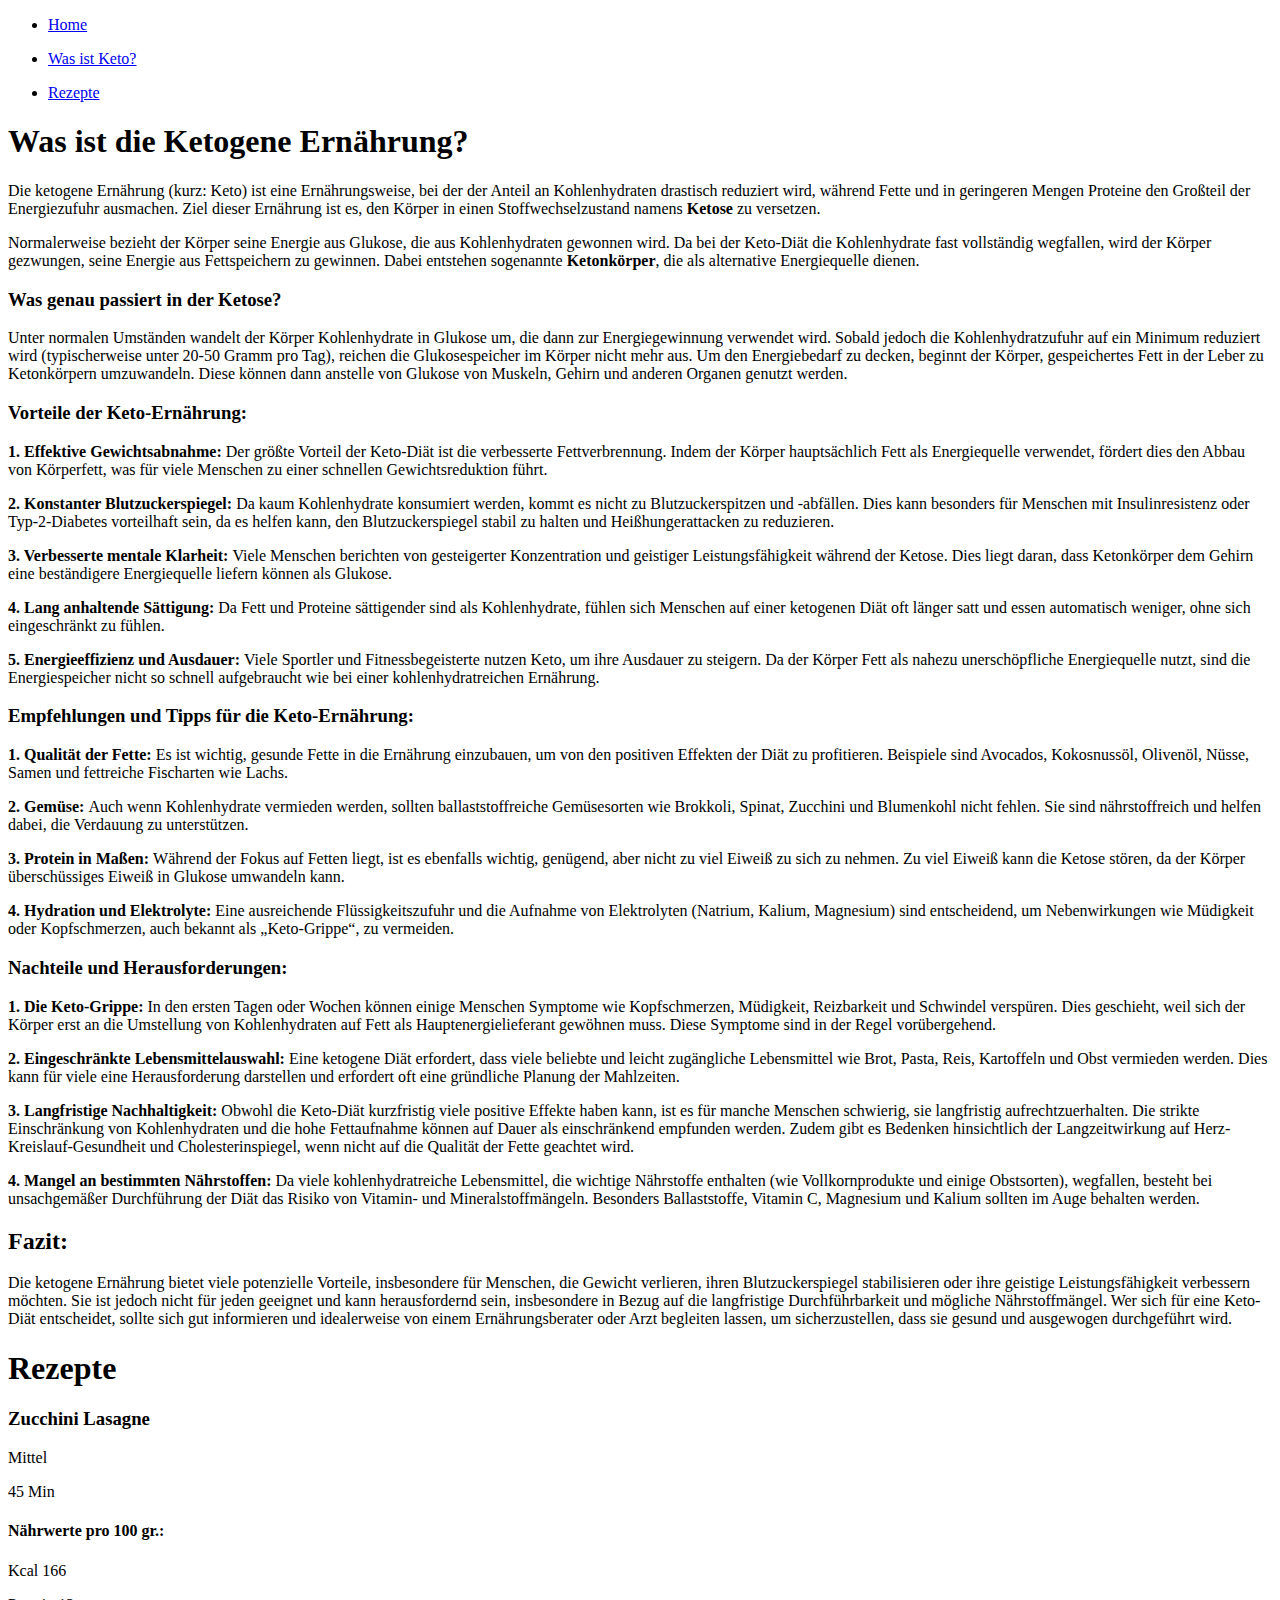
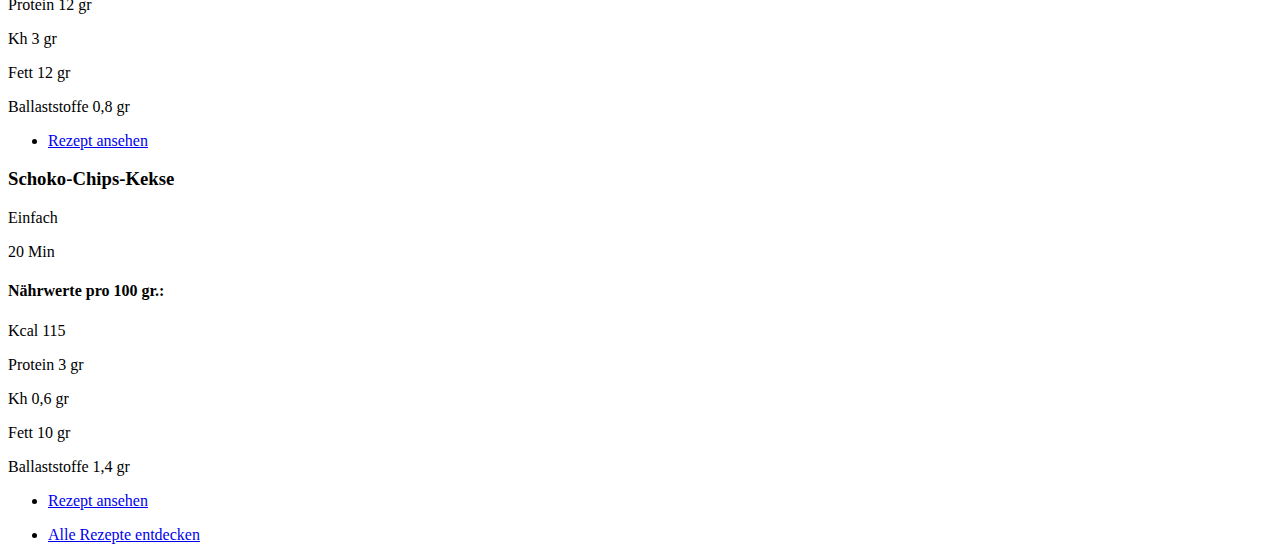
<file: Was ist Keto.html>
<!DOCTYPE html>
<html lang="de">
<head>
    <meta charset="UTF-8">
    <meta name="viewport" content="width=device-width, initial-scale=1.0">
    <title>Ernährungsblog - Erklärung, was ist Keto? </title>
</head>
<body>
    <header>
        <nav></nav>
            <ul>
               <li><a href="index.html">Home</a></li>
           </ul>
       </nav>

       <nav>
        <ul>
           <li><a href="was ist keto.html">Was ist Keto?</a></li>
       </ul>
   </nav>

       <nav>
        <ul>
           <li><a href="rezepte.html">Rezepte</a></li>
       </ul>
   </nav>
    </header>
    <main>
        <h1>Was ist die Ketogene Ernährung?</h1>
        <p>Die ketogene Ernährung (kurz: Keto) ist eine Ernährungsweise, bei der der Anteil an Kohlenhydraten drastisch reduziert wird, während Fette und in geringeren Mengen Proteine den Großteil der Energiezufuhr ausmachen. Ziel dieser Ernährung ist es, den Körper in einen Stoffwechselzustand namens <b>Ketose</b> zu versetzen. </p>
        <p>Normalerweise bezieht der Körper seine Energie aus Glukose, die aus Kohlenhydraten gewonnen wird. Da bei der Keto-Diät die Kohlenhydrate fast vollständig wegfallen, wird der Körper gezwungen, seine Energie aus Fettspeichern zu gewinnen. Dabei entstehen sogenannte <b>Ketonkörper</b>, die als alternative Energiequelle dienen.</p>
        <h3>Was genau passiert in der Ketose?</h3>
        <p>Unter normalen Umständen wandelt der Körper Kohlenhydrate in Glukose um, die dann zur Energiegewinnung verwendet wird. Sobald jedoch die Kohlenhydratzufuhr auf ein Minimum reduziert wird (typischerweise unter 20-50 Gramm pro Tag), reichen die Glukosespeicher im Körper nicht mehr aus. Um den Energiebedarf zu decken, beginnt der Körper, gespeichertes Fett in der Leber zu Ketonkörpern umzuwandeln. Diese können dann anstelle von Glukose von Muskeln, Gehirn und anderen Organen genutzt werden.</p>
        <h3>Vorteile der Keto-Ernährung:</h3>
        <p><b>1.	Effektive Gewichtsabnahme:</b> Der größte Vorteil der Keto-Diät ist die verbesserte Fettverbrennung. Indem der Körper hauptsächlich Fett als Energiequelle verwendet, fördert dies den Abbau von Körperfett, was für viele Menschen zu einer schnellen Gewichtsreduktion führt.</p>
        <p><b>2.	Konstanter Blutzuckerspiegel: </b>Da kaum Kohlenhydrate konsumiert werden, kommt es nicht zu Blutzuckerspitzen und -abfällen. Dies kann besonders für Menschen mit Insulinresistenz oder Typ-2-Diabetes vorteilhaft sein, da es helfen kann, den Blutzuckerspiegel stabil zu halten und Heißhungerattacken zu reduzieren.</p>
        <p><b>3.	Verbesserte mentale Klarheit: </b>Viele Menschen berichten von gesteigerter Konzentration und geistiger Leistungsfähigkeit während der Ketose. Dies liegt daran, dass Ketonkörper dem Gehirn eine beständigere Energiequelle liefern können als Glukose.</p>
        <p><b>4.	Lang anhaltende Sättigung: </b>Da Fett und Proteine sättigender sind als Kohlenhydrate, fühlen sich Menschen auf einer ketogenen Diät oft länger satt und essen automatisch weniger, ohne sich eingeschränkt zu fühlen.</p>
        <p><b>5.	Energieeffizienz und Ausdauer: </b>Viele Sportler und Fitnessbegeisterte nutzen Keto, um ihre Ausdauer zu steigern. Da der Körper Fett als nahezu unerschöpfliche Energiequelle nutzt, sind die Energiespeicher nicht so schnell aufgebraucht wie bei einer kohlenhydratreichen Ernährung.</p>
        <h3>Empfehlungen und Tipps für die Keto-Ernährung:</h3>
        <p><b>1.	Qualität der Fette: </b>Es ist wichtig, gesunde Fette in die Ernährung einzubauen, um von den positiven Effekten der Diät zu profitieren. Beispiele sind Avocados, Kokosnussöl, Olivenöl, Nüsse, Samen und fettreiche Fischarten wie Lachs.</p>
        <p><b>2.	Gemüse: </b>Auch wenn Kohlenhydrate vermieden werden, sollten ballaststoffreiche Gemüsesorten wie Brokkoli, Spinat, Zucchini und Blumenkohl nicht fehlen. Sie sind nährstoffreich und helfen dabei, die Verdauung zu unterstützen.</p>
        <p><b>3.	Protein in Maßen: </b>Während der Fokus auf Fetten liegt, ist es ebenfalls wichtig, genügend, aber nicht zu viel Eiweiß zu sich zu nehmen. Zu viel Eiweiß kann die Ketose stören, da der Körper überschüssiges Eiweiß in Glukose umwandeln kann.</p>
        <p><b>4.	Hydration und Elektrolyte: </b>Eine ausreichende Flüssigkeitszufuhr und die Aufnahme von Elektrolyten (Natrium, Kalium, Magnesium) sind entscheidend, um Nebenwirkungen wie Müdigkeit oder Kopfschmerzen, auch bekannt als „Keto-Grippe“, zu vermeiden.</p>
        <h3>Nachteile und Herausforderungen:</h3>
        <p><b>1.	Die Keto-Grippe: </b>In den ersten Tagen oder Wochen können einige Menschen Symptome wie Kopfschmerzen, Müdigkeit, Reizbarkeit und Schwindel verspüren. Dies geschieht, weil sich der Körper erst an die Umstellung von Kohlenhydraten auf Fett als Hauptenergielieferant gewöhnen muss. Diese Symptome sind in der Regel vorübergehend.</p>
        <p><b>2.	Eingeschränkte Lebensmittelauswahl: </b>Eine ketogene Diät erfordert, dass viele beliebte und leicht zugängliche Lebensmittel wie Brot, Pasta, Reis, Kartoffeln und Obst vermieden werden. Dies kann für viele eine Herausforderung darstellen und erfordert oft eine gründliche Planung der Mahlzeiten.</p>
        <p><b>3.	Langfristige Nachhaltigkeit: </b>Obwohl die Keto-Diät kurzfristig viele positive Effekte haben kann, ist es für manche Menschen schwierig, sie langfristig aufrechtzuerhalten. Die strikte Einschränkung von Kohlenhydraten und die hohe Fettaufnahme können auf Dauer als einschränkend empfunden werden. Zudem gibt es Bedenken hinsichtlich der Langzeitwirkung auf Herz-Kreislauf-Gesundheit und Cholesterinspiegel, wenn nicht auf die Qualität der Fette geachtet wird.</p>
        <p><b>4.	Mangel an bestimmten Nährstoffen: </b>Da viele kohlenhydratreiche Lebensmittel, die wichtige Nährstoffe enthalten (wie Vollkornprodukte und einige Obstsorten), wegfallen, besteht bei unsachgemäßer Durchführung der Diät das Risiko von Vitamin- und Mineralstoffmängeln. Besonders Ballaststoffe, Vitamin C, Magnesium und Kalium sollten im Auge behalten werden.</p>
        <h2>Fazit:</h2>
        <p>Die ketogene Ernährung bietet viele potenzielle Vorteile, insbesondere für Menschen, die Gewicht verlieren, ihren Blutzuckerspiegel stabilisieren oder ihre geistige Leistungsfähigkeit verbessern möchten. Sie ist jedoch nicht für jeden geeignet und kann herausfordernd sein, insbesondere in Bezug auf die langfristige Durchführbarkeit und mögliche Nährstoffmängel. Wer sich für eine Keto-Diät entscheidet, sollte sich gut informieren und idealerweise von einem Ernährungsberater oder Arzt begleiten lassen, um sicherzustellen, dass sie gesund und ausgewogen durchgeführt wird.</p>

        <section>
            <h1>Rezepte</h1>

            <h3>Zucchini Lasagne</h3>
            <p>Mittel</p>
            <p>45 Min</p>
            <h4>Nährwerte pro 100 gr.:</h4>
            <p>Kcal 166</p>
            <p>Protein 12 gr</p>
            <p>Kh 3 gr</p>
            <p>Fett 12 gr</p>
            <p>Ballaststoffe 0,8 gr</p>
            <ul>
                <li><a href="zucchini lasagne.html">Rezept ansehen</a></li>
            </ul>            
                
           
            <h3>Schoko-Chips-Kekse</h3>
            <p>Einfach</p>
            <p>20 Min</p>
            <h4>Nährwerte pro 100 gr.:</h4>
            <p>Kcal 115</p>
            <p>Protein 3 gr</p>
            <p>Kh 0,6 gr</p>
            <p>Fett 10 gr</p>
            <p>Ballaststoffe 1,4 gr</p>
            <ul>
                <li><a href="schokokekse.html">Rezept ansehen</a></li>
            </ul> 
            
            <ul>
                <li><a href="Rezepte.html">Alle Rezepte entdecken</a></li>
            </ul>
        </section>



    </main>
</body>

</html>
</file>
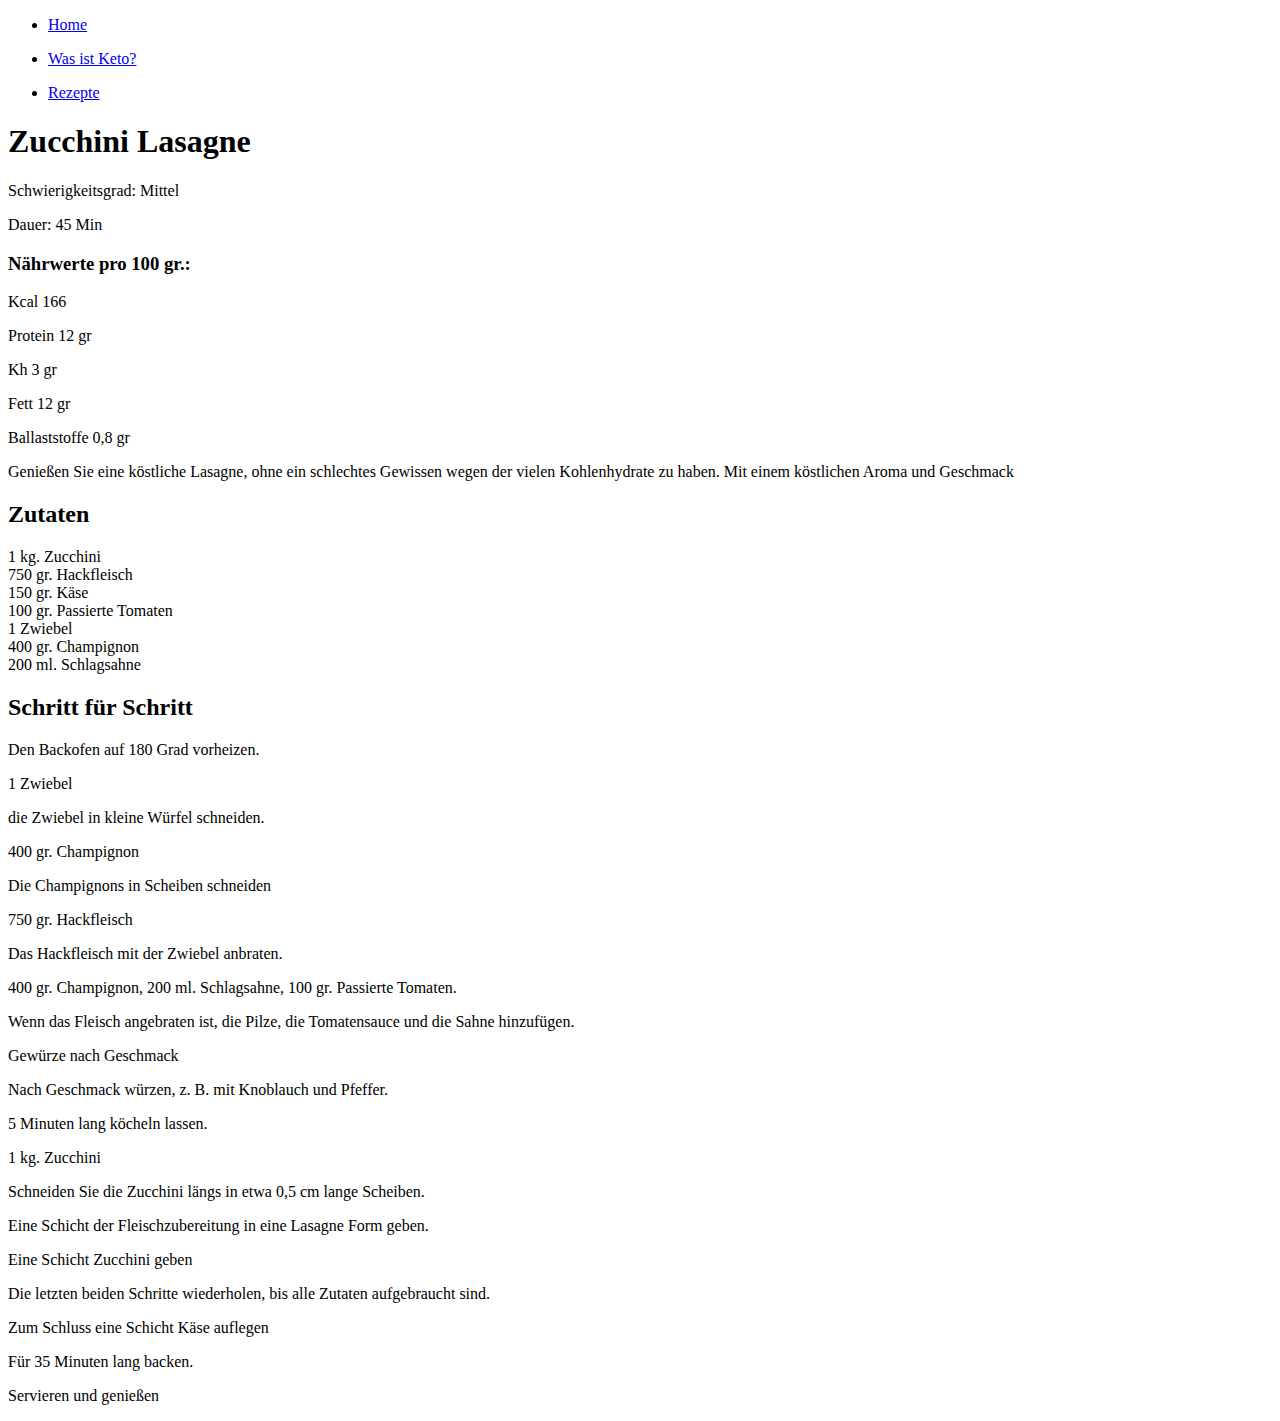
<file: zucchini lasagne.html>
<!DOCTYPE html>
<html lang="de">
<head>
    <meta charset="UTF-8">
    <meta name="viewport" content="width=device-width, initial-scale=1.0">
    <title>Ernährungsblog - Zucchini Lasagne-Rezept </title>
</head>
<body>
    <header>
        <nav></nav>
            <ul>
               <li><a href="index.html">Home</a></li>
           </ul>
       </nav>

       <nav>
        <ul>
           <li><a href="was ist keto.html">Was ist Keto?</a></li>
       </ul>
   </nav>

       <nav>
        <ul>
           <li><a href="rezepte.html">Rezepte</a></li>
       </ul>
   </nav>
    </header>
    <main>

        <h1>Zucchini Lasagne</h1>
        <p>Schwierigkeitsgrad: Mittel</p>
        <p>Dauer: 45 Min</p>
        <h3>Nährwerte pro 100 gr.:</h3>
        <p>Kcal 166</p>
        <p>Protein 12 gr</p>
        <p>Kh 3 gr</p>
        <p>Fett 12 gr</p>
        <p>Ballaststoffe 0,8 gr</p>

        <p>Genießen Sie eine köstliche Lasagne, ohne ein schlechtes Gewissen wegen der vielen Kohlenhydrate zu haben. Mit einem köstlichen Aroma und Geschmack</p>
        
        <h2>Zutaten</h2>
        <li>1 kg. Zucchini</li>
        <li>750 gr. Hackfleisch</li>
        <li>150 gr. Käse</li>
        <li>100 gr. Passierte Tomaten</li>
        <li>1 Zwiebel</li>
        <li>400 gr. Champignon</li>
        <li>200 ml. Schlagsahne</li>

        <h2>Schritt für Schritt</h2>

        <p>Den Backofen auf 180 Grad vorheizen.</p>
        <p>1 Zwiebel</p>
        <p>die Zwiebel in kleine Würfel schneiden.</p>
        <p>400 gr. Champignon</p>
        <p>Die Champignons in Scheiben schneiden</p>
        <p>750 gr. Hackfleisch</p>
        <p>Das Hackfleisch mit der Zwiebel anbraten.</p>
        <p>400 gr. Champignon, 200 ml. Schlagsahne, 100 gr. Passierte Tomaten.</p>
        <p>Wenn das Fleisch angebraten ist, die Pilze, die Tomatensauce und die Sahne hinzufügen.</p>
        <p>Gewürze nach Geschmack</p>
        <p>Nach Geschmack würzen, z. B. mit Knoblauch und Pfeffer. </p>
        <p>5 Minuten lang köcheln lassen.</p>
        <p>1 kg. Zucchini</p>
        <p>Schneiden Sie die Zucchini längs in etwa 0,5 cm lange Scheiben.</p>
        <p>Eine Schicht der Fleischzubereitung in eine Lasagne Form geben.</p>
        <p>Eine Schicht Zucchini geben</p>
        <p>Die letzten beiden Schritte wiederholen, bis alle Zutaten aufgebraucht sind.</p>
        <p>Zum Schluss eine Schicht Käse auflegen</p>
        <p>Für 35 Minuten lang backen.</p>
        <p>Servieren und genießen</p>

        
    
    </main>
</body>

</html>
</file>
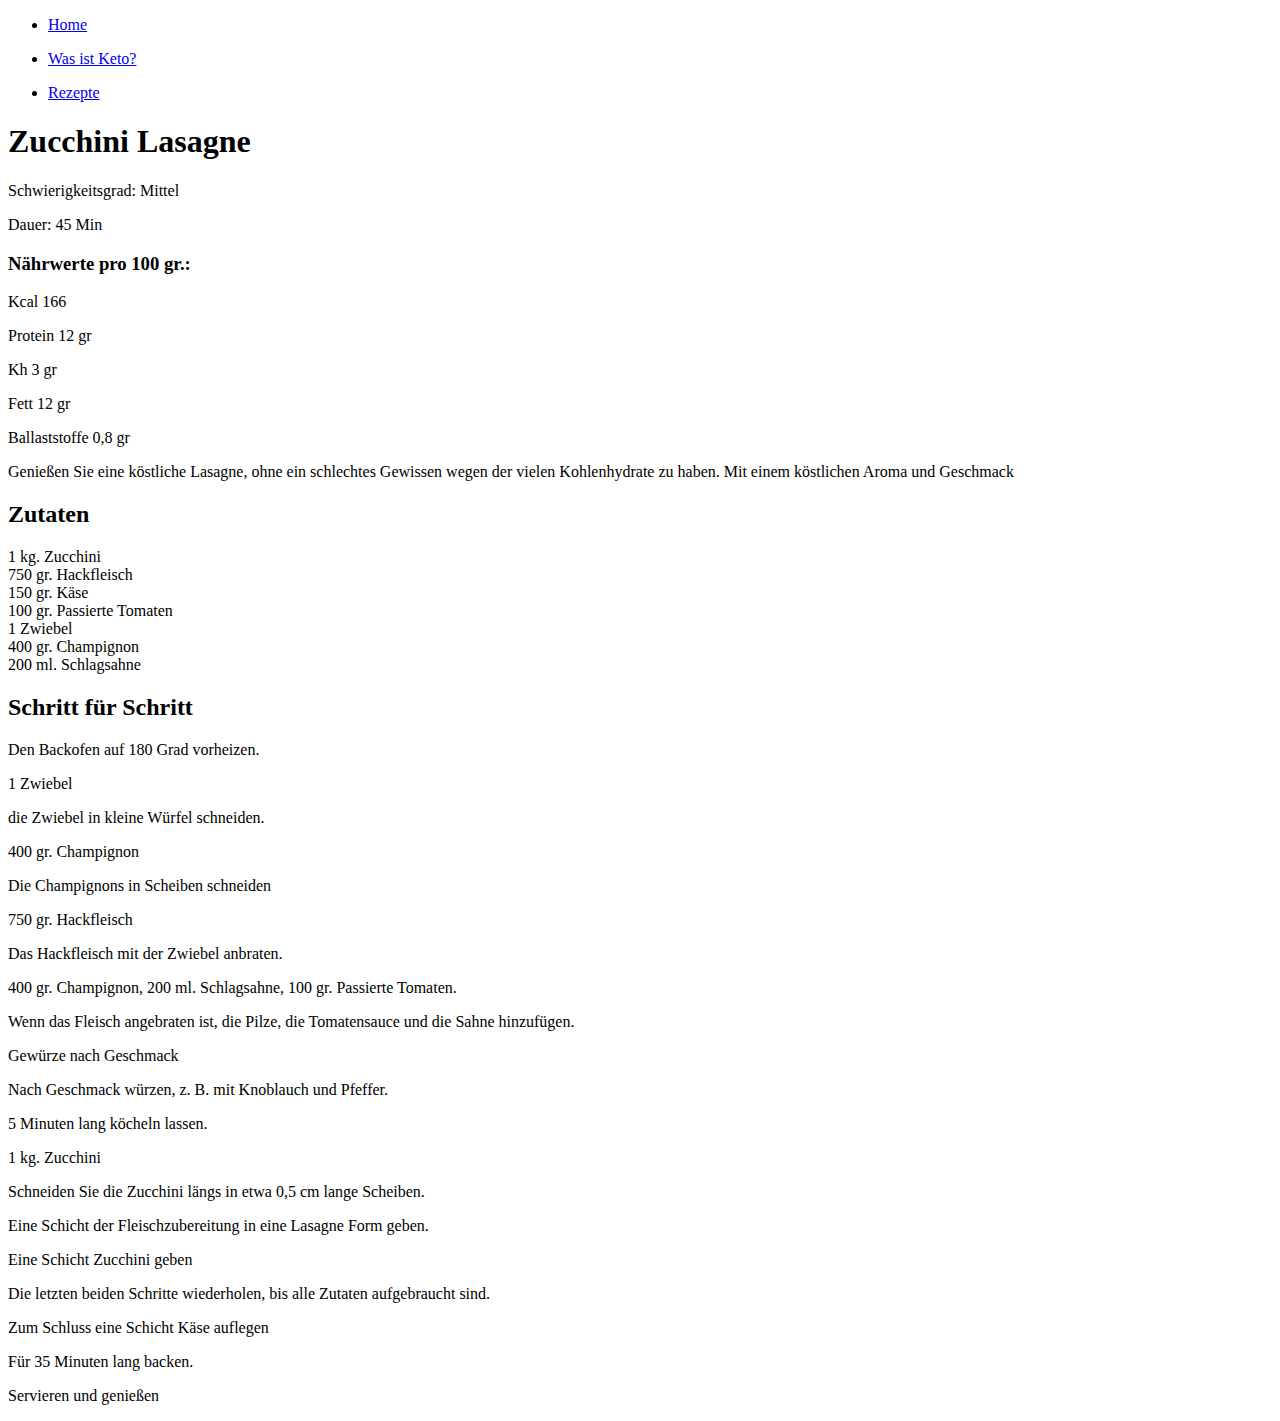
<file: Zucchini_Lasagne.html>
<!DOCTYPE html>
<html lang="de">
<head>
    <meta charset="UTF-8">
    <meta name="viewport" content="width=device-width, initial-scale=1.0">
    <title>Ernährungsblog - Zucchini_Lasagne-Rezept </title>
</head>
<body>
    <header>
        <nav></nav>
            <ul>
               <li><a href="index.html">Home</a></li>
           </ul>
       </nav>

       <nav>
        <ul>
           <li><a href="Was ist Keto.html">Was ist Keto?</a></li>
       </ul>
   </nav>

       <nav>
        <ul>
           <li><a href="Rezepte.html">Rezepte</a></li>
       </ul>
   </nav>
    </header>
    <main>

        <h1>Zucchini Lasagne</h1>
        <p>Schwierigkeitsgrad: Mittel</p>
        <p>Dauer: 45 Min</p>
        <h3>Nährwerte pro 100 gr.:</h3>
        <p>Kcal 166</p>
        <p>Protein 12 gr</p>
        <p>Kh 3 gr</p>
        <p>Fett 12 gr</p>
        <p>Ballaststoffe 0,8 gr</p>

        <p>Genießen Sie eine köstliche Lasagne, ohne ein schlechtes Gewissen wegen der vielen Kohlenhydrate zu haben. Mit einem köstlichen Aroma und Geschmack</p>
        
        <h2>Zutaten</h2>
        <li>1 kg. Zucchini</li>
        <li>750 gr. Hackfleisch</li>
        <li>150 gr. Käse</li>
        <li>100 gr. Passierte Tomaten</li>
        <li>1 Zwiebel</li>
        <li>400 gr. Champignon</li>
        <li>200 ml. Schlagsahne</li>

        <h2>Schritt für Schritt</h2>

        <p>Den Backofen auf 180 Grad vorheizen.</p>
        <p>1 Zwiebel</p>
        <p>die Zwiebel in kleine Würfel schneiden.</p>
        <p>400 gr. Champignon</p>
        <p>Die Champignons in Scheiben schneiden</p>
        <p>750 gr. Hackfleisch</p>
        <p>Das Hackfleisch mit der Zwiebel anbraten.</p>
        <p>400 gr. Champignon, 200 ml. Schlagsahne, 100 gr. Passierte Tomaten.</p>
        <p>Wenn das Fleisch angebraten ist, die Pilze, die Tomatensauce und die Sahne hinzufügen.</p>
        <p>Gewürze nach Geschmack</p>
        <p>Nach Geschmack würzen, z. B. mit Knoblauch und Pfeffer. </p>
        <p>5 Minuten lang köcheln lassen.</p>
        <p>1 kg. Zucchini</p>
        <p>Schneiden Sie die Zucchini längs in etwa 0,5 cm lange Scheiben.</p>
        <p>Eine Schicht der Fleischzubereitung in eine Lasagne Form geben.</p>
        <p>Eine Schicht Zucchini geben</p>
        <p>Die letzten beiden Schritte wiederholen, bis alle Zutaten aufgebraucht sind.</p>
        <p>Zum Schluss eine Schicht Käse auflegen</p>
        <p>Für 35 Minuten lang backen.</p>
        <p>Servieren und genießen</p>

        
    
    </main>
</body>

</html>
</file>
